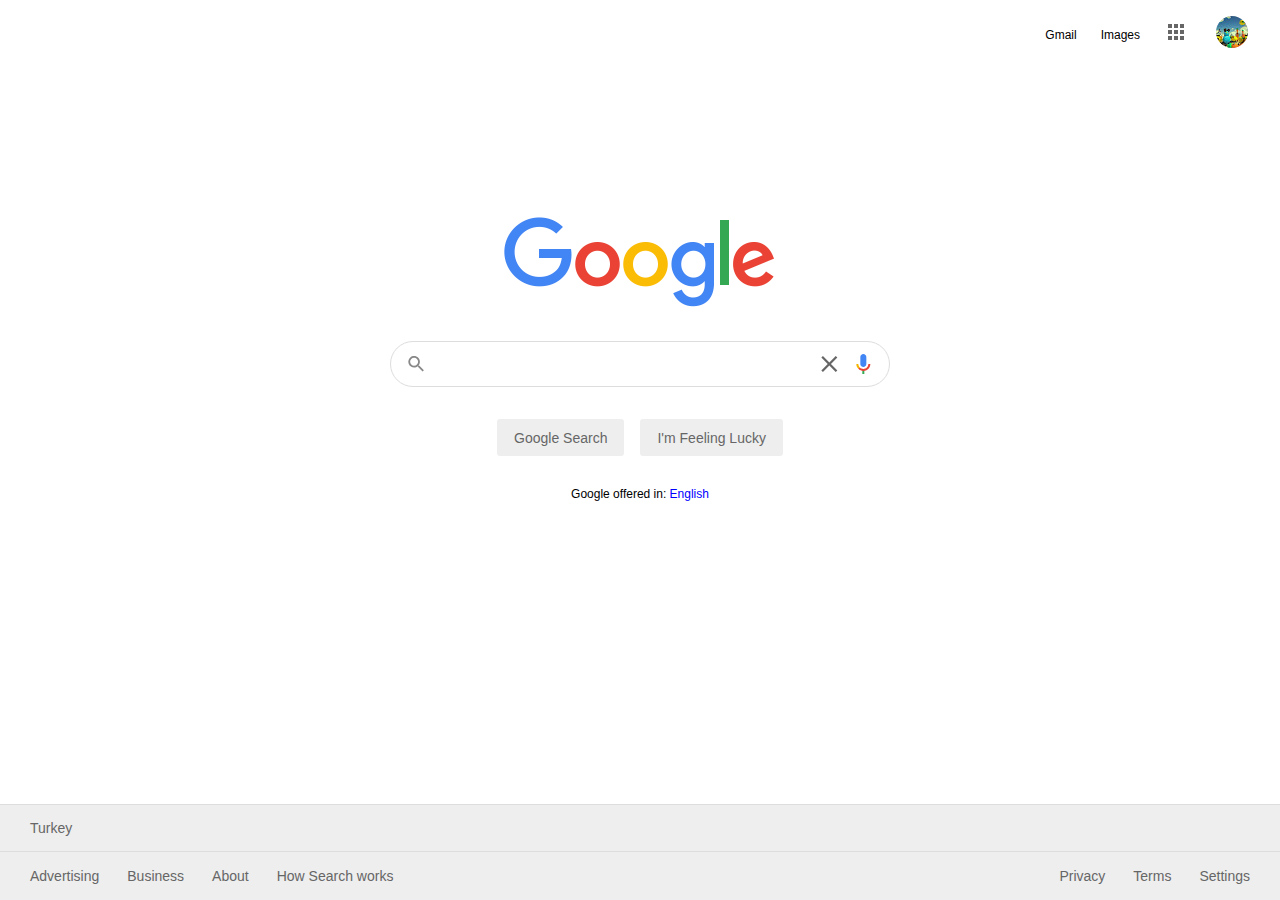
<file: index.html>
<!DOCTYPE html>
<html lang="en">
  <head>
    <meta charset="UTF-8" />
    <meta name="viewport" content="width=device-width, initial-scale=1.0" />
    <link rel="stylesheet" href="./index.css" />
    <title>Google</title>
  </head>
  <body>
    <header class="header">
      <nav>
        <ul class="frow just-right">
          <li>
            <a class="hov-underline font-small item" href="#">Gmail</a>
          </li>
          <li>
            <a class="hov-underline font-small item" href="#">Images</a>
          </li>
          <li>
            <a class="item" href="#">
              <svg
                class="col-gray"
                width="16"
                height="16"
                viewBox="0 0 16 16"
                xmlns="http://www.w3.org/2000/svg"
              >
                <rect width="4" height="4" />
                <rect y="6" width="4" height="4" />
                <rect y="12" width="4" height="4" />
                <rect x="6" width="4" height="4" />
                <rect x="6" y="6" width="4" height="4" />
                <rect x="6" y="12" width="4" height="4" />
                <rect x="12" width="4" height="4" />
                <rect x="12" y="6" width="4" height="4" />
                <rect x="12" y="12" width="4" height="4" />
              </svg>
            </a>
          </li>
          <li>
            <a href="#"
              ><img
                class="img-round item"
                src="./img/profile-pic.jpg"
                alt="user profile"
            /></a>
          </li>
        </ul>
      </nav>
    </header>
    <main class="fcol main">
      <img class="main-item" src="./img/google-logo.png" alt="google logo" />
      <form action="./search.html">
        <div class="frow search-box main-item">
          <svg
            class="search-icon"
            width="16"
            height="16"
            viewBox="0 0 18 18"
            fill="#888"
            xmlns="http://www.w3.org/2000/svg"
          >
            <path
              d="M12.5 11H11.71L11.43 10.73C12.4439 9.55402 13.0011 8.0527 13 6.5C13 5.21442 12.6188 3.95772 11.9046 2.8888C11.1903 1.81988 10.1752 0.986756 8.98744 0.494786C7.79973 0.00281635 6.49279 -0.125905 5.23192 0.124899C3.97104 0.375703 2.81285 0.994767 1.90381 1.90381C0.994767 2.81285 0.375703 3.97104 0.124899 5.23192C-0.125905 6.49279 0.00281635 7.79973 0.494786 8.98744C0.986756 10.1752 1.81988 11.1903 2.8888 11.9046C3.95772 12.6188 5.21442 13 6.5 13C8.11 13 9.59 12.41 10.73 11.43L11 11.71V12.5L16 17.49L17.49 16L12.5 11V11ZM6.5 11C4.01 11 2 8.99 2 6.5C2 4.01 4.01 2 6.5 2C8.99 2 11 4.01 11 6.5C11 8.99 8.99 11 6.5 11Z"
            />
          </svg>
          <input class="font-large search-field" type="text" />
          <svg
            class="search-icon"
            width="16"
            height="16"
            viewBox="0 0 14 14"
            fill="#666"
            xmlns="http://www.w3.org/2000/svg"
          >
            <path
              d="M14 1.41L12.59 0L7 5.59L1.41 0L0 1.41L5.59 7L0 12.59L1.41 14L7 8.41L12.59 14L14 12.59L8.41 7L14 1.41Z"
            />
          </svg>

          <svg
            class="search-icon"
            width="16"
            height="20"
            viewBox="0 0 14 20"
            fill="none"
            xmlns="http://www.w3.org/2000/svg"
          >
            <path
              d="M7 13C8.66 13 10 11.69 10 10.03V3.01C10 1.35 8.66 0 7 0C5.34 0 4 1.34 4 3.01V10.03C4 11.69 5.34 13 7 13Z"
              fill="#4285F4"
            />
            <path d="M6 16.08H8V20H6V16.08Z" fill="#34A853" />
            <path
              d="M2.05 14.87C0.78 13.54 0 12.04 0 10H2C2 11.45 2.56 12.42 3.47 13.38V13.7L2.32 14.88L2.05 14.87Z"
              fill="#F4B400"
            />
            <path
              d="M6.99999 14.93C6.34218 14.932 5.69055 14.796 5.08288 14.5299C4.47521 14.2638 3.92358 13.873 3.45999 13.38L2.04999 14.87C3.30999 16.21 5.06999 17 6.99999 17C10.87 17 13.99 14.08 13.99 10H12C12 12.92 9.75999 14.93 6.99999 14.93V14.93Z"
              fill="#EA4335"
            />
          </svg>
        </div>
        <div class="frow main-buttons main-item">
          <input
            type="submit"
            class="button font-normal col-gray"
            value="Google Search"
          />
          <input
            type="submit"
            class="button font-normal col-gray"
            value="I'm Feeling Lucky"
          />
        </div>
      </form>
      <p class="font-small main-item">
        Google offered in:
        <a class="hov-underline col-blue" href="#">English</a>
      </p>
    </main>
    <footer class="footer">
      <div class="footer-row">
        <p class="font-normal col-gray item">Turkey</p>
      </div>
      <div class="footer-row">
        <nav class="frow just-inbetween">
          <ul class="frow just-left">
            <li>
              <a class="hov-underline font-normal col-gray item" href="#"
                >Advertising</a
              >
            </li>
            <li>
              <a class="hov-underline font-normal col-gray item" href="#"
                >Business</a
              >
            </li>
            <li>
              <a class="hov-underline font-normal col-gray item" href="#"
                >About</a
              >
            </li>
            <li>
              <a class="hov-underline font-normal col-gray item" href="#"
                >How Search works</a
              >
            </li>
          </ul>
          <ul class="frow just-right">
            <li>
              <a class="hov-underline font-normal col-gray item" href="#"
                >Privacy</a
              >
            </li>
            <li>
              <a class="hov-underline font-normal col-gray item" href="#"
                >Terms</a
              >
            </li>
            <li>
              <a class="hov-underline font-normal col-gray item" href="#"
                >Settings</a
              >
            </li>
          </ul>
        </nav>
      </div>
    </footer>
  </body>
</html>
</file>
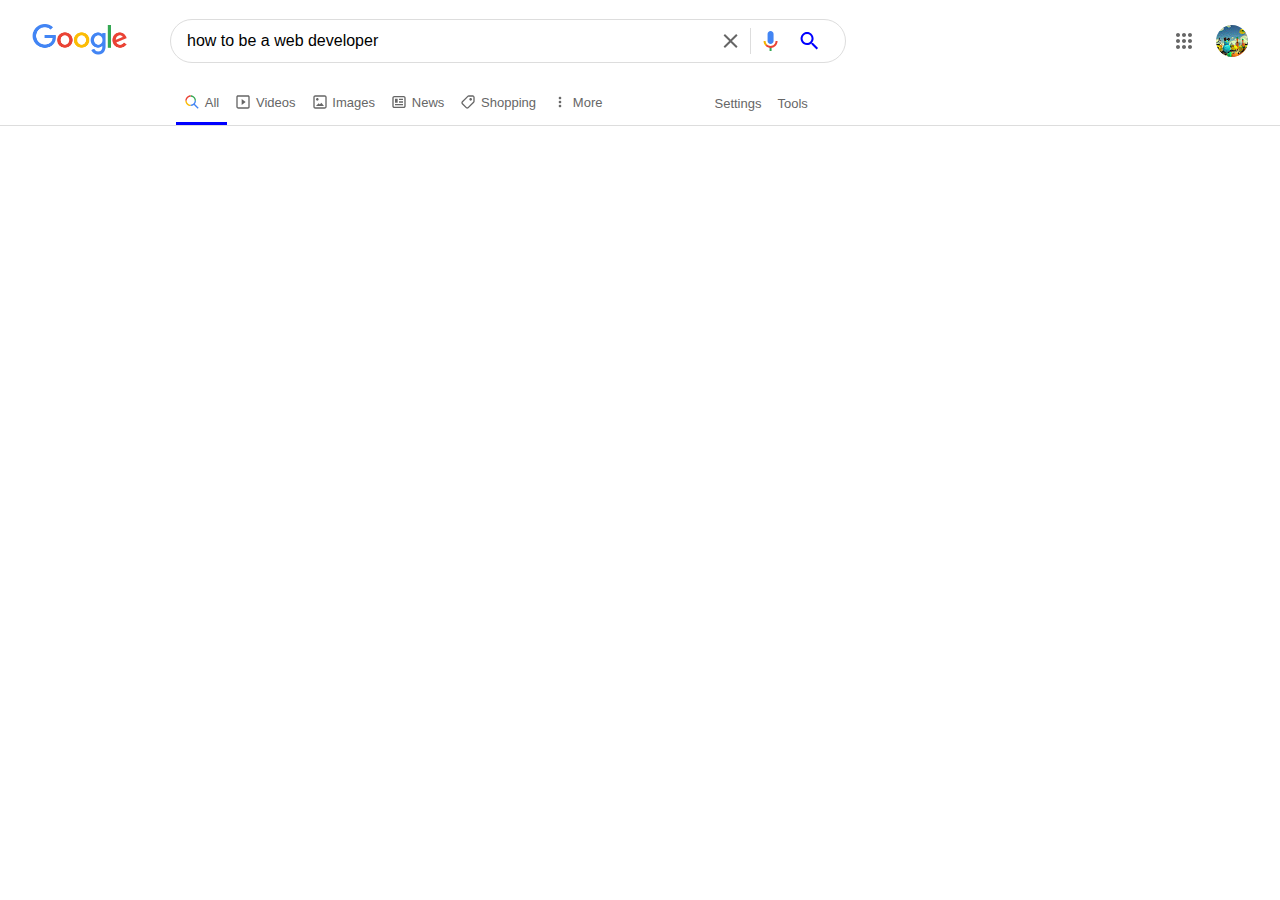
<file: search.html>
<!DOCTYPE html>
<!--
  https://www.google.com/search?sxsrf=ALeKk00SrBL-I5_6Bvgp9ZCyTDKM5qIg_g%3A1594992443432&ei=O6cRX7GAGs6ZkgXL-bH4Dg&q=how+to+be+a+web+developer&oq=how+to+be+a+we&gs_lcp=[base64]&sclient=psy-ab
-->
<html lang="en">
  <head>
    <meta charset="UTF-8" />
    <meta name="viewport" content="width=device-width, initial-scale=1.0" />
    <link rel="stylesheet" href="./search.css" />
    <title>Google Search</title>
  </head>
  <body>
    <header>
      <!-- Header Row 01 -->
      <div class="header-1">
        <!-- logo -->
        <a href="./index.html"
          ><img
            class="google-logo"
            src="./img/googlelogo_color_92x30dp.png"
            alt=""
        /></a>
        <!-- search box -->
        <form class="search-box">
          <input
            class="search-field"
            type="text"
            value="how to be a web developer"
          />
          <svg
            class="search-icon"
            width="14"
            height="14"
            viewBox="0 0 14 14"
            fill="#666"
            xmlns="http://www.w3.org/2000/svg"
          >
            <path
              d="M14 1.41L12.59 0L7 5.59L1.41 0L0 1.41L5.59 7L0 12.59L1.41 14L7 8.41L12.59 14L14 12.59L8.41 7L14 1.41Z"
            />
          </svg>
          <span class="separator-vertical"></span>
          <svg
            class="search-icon"
            width="14"
            height="20"
            viewBox="0 0 14 20"
            fill="none"
            xmlns="http://www.w3.org/2000/svg"
          >
            <path
              d="M7 13C8.66 13 10 11.69 10 10.03V3.01C10 1.35 8.66 0 7 0C5.34 0 4 1.34 4 3.01V10.03C4 11.69 5.34 13 7 13Z"
              fill="#4285F4"
            />
            <path d="M6 16.08H8V20H6V16.08Z" fill="#34A853" />
            <path
              d="M2.05 14.87C0.78 13.54 0 12.04 0 10H2C2 11.45 2.56 12.42 3.47 13.38V13.7L2.32 14.88L2.05 14.87Z"
              fill="#F4B400"
            />
            <path
              d="M6.99999 14.93C6.34218 14.932 5.69055 14.796 5.08288 14.5299C4.47521 14.2638 3.92358 13.873 3.45999 13.38L2.04999 14.87C3.30999 16.21 5.06999 17 6.99999 17C10.87 17 13.99 14.08 13.99 10H12C12 12.92 9.75999 14.93 6.99999 14.93Z"
              fill="#EA4335"
            />
          </svg>
          <svg
            class="search-icon"
            width="18"
            height="18"
            viewBox="0 0 18 18"
            fill="blue"
            xmlns="http://www.w3.org/2000/svg"
          >
            <path
              d="M12.5 11H11.71L11.43 10.73C12.4439 9.55402 13.0011 8.0527 13 6.5C13 5.21442 12.6188 3.95772 11.9046 2.8888C11.1903 1.81988 10.1752 0.986756 8.98744 0.494786C7.79973 0.00281635 6.49279 -0.125905 5.23192 0.124899C3.97104 0.375703 2.81285 0.994767 1.90381 1.90381C0.994767 2.81285 0.375703 3.97104 0.124899 5.23192C-0.125905 6.49279 0.00281635 7.79973 0.494786 8.98744C0.986756 10.1752 1.81988 11.1903 2.8888 11.9046C3.95772 12.6188 5.21442 13 6.5 13C8.11 13 9.59 12.41 10.73 11.43L11 11.71V12.5L16 17.49L17.49 16L12.5 11ZM6.5 11C4.01 11 2 8.99 2 6.5C2 4.01 4.01 2 6.5 2C8.99 2 11 4.01 11 6.5C11 8.99 8.99 11 6.5 11Z"
            />
          </svg>
        </form>
        <!-- top right menu -->
        <nav class="top-right-nav">
          <svg
            class="app-icon"
            width="16"
            height="16"
            viewBox="0 0 16 16"
            xmlns="http://www.w3.org/2000/svg"
          >
            <path
              d="M2 4C3.1 4 4 3.1 4 2C4 0.9 3.1 0 2 0C0.9 0 0 0.9 0 2C0 3.1 0.9 4 2 4ZM8 16C9.1 16 10 15.1 10 14C10 12.9 9.1 12 8 12C6.9 12 6 12.9 6 14C6 15.1 6.9 16 8 16ZM2 16C3.1 16 4 15.1 4 14C4 12.9 3.1 12 2 12C0.9 12 0 12.9 0 14C0 15.1 0.9 16 2 16ZM2 10C3.1 10 4 9.1 4 8C4 6.9 3.1 6 2 6C0.9 6 0 6.9 0 8C0 9.1 0.9 10 2 10ZM8 10C9.1 10 10 9.1 10 8C10 6.9 9.1 6 8 6C6.9 6 6 6.9 6 8C6 9.1 6.9 10 8 10ZM12 2C12 3.1 12.9 4 14 4C15.1 4 16 3.1 16 2C16 0.9 15.1 0 14 0C12.9 0 12 0.9 12 2ZM8 4C9.1 4 10 3.1 10 2C10 0.9 9.1 0 8 0C6.9 0 6 0.9 6 2C6 3.1 6.9 4 8 4ZM14 10C15.1 10 16 9.1 16 8C16 6.9 15.1 6 14 6C12.9 6 12 6.9 12 8C12 9.1 12.9 10 14 10ZM14 16C15.1 16 16 15.1 16 14C16 12.9 15.1 12 14 12C12.9 12 12 12.9 12 14C12 15.1 12.9 16 14 16Z"
            />
          </svg>
          <img class="round-img" src="./img/profile-pic.jpg" alt="" />
        </nav>
      </div>
      <!-- Header row 02 -->
      <nav class="header-2-nav">
        <!-- left nav -->
        <ul class="header-2-left-nav">
          <li>
            <a class="icon-link icon-link-selected" href=""
              ><svg
                width="24"
                height="24"
                viewBox="0 0 24 24"
                fill="none"
                xmlns="http://www.w3.org/2000/svg"
              >
                <path
                  d="M10 2V4C11.5913 4 13.1174 4.63214 14.2426 5.75736C15.3679 6.88258 16 8.4087 16 10H18C18 7.87827 17.1571 5.84344 15.6569 4.34315C14.1566 2.84285 12.1217 2 10 2Z"
                  fill="#34A853"
                />
                <path
                  d="M10 4V2C7.87827 2 5.84344 2.84285 4.34315 4.34315C2.84285 5.84344 2 7.87827 2 10H4C4 6.7 6.7 4 10 4Z"
                  fill="#EA4335"
                />
                <path
                  d="M4 10H2C2 12.1217 2.84285 14.1566 4.34315 15.6569C5.84344 17.1571 7.87827 18 10 18V16C6.7 16 4 13.31 4 10Z"
                  fill="#FBBC04"
                />
                <path
                  d="M22 20.59L16.31 14.9C17.4042 13.501 17.9991 11.7761 18 10H16C16 11.5913 15.3679 13.1174 14.2426 14.2426C13.1174 15.3679 11.5913 16 10 16V18C11.85 18 13.52 17.36 14.88 16.32L20.57 22.01L22 20.59Z"
                  fill="#4285F4"
                />
              </svg>
              <span>All</span></a
            >
          </li>
          <li>
            <a class="icon-link" href=""
              ><svg
                width="24"
                height="24"
                viewBox="0 0 24 24"
                xmlns="http://www.w3.org/2000/svg"
              >
                <path
                  d="M10 16.5L16 12L10 7.5V16.5ZM5 20H19C19.2652 20 19.5196 19.8946 19.7071 19.7071C19.8946 19.5196 20 19.2652 20 19V5C20 4.73478 19.8946 4.48043 19.7071 4.29289C19.5196 4.10536 19.2652 4 19 4H5C4.73478 4 4.48043 4.10536 4.29289 4.29289C4.10536 4.48043 4 4.73478 4 5V19C4 19.2652 4.10536 19.5196 4.29289 19.7071C4.48043 19.8946 4.73478 20 5 20ZM19.5 22H5C4.20435 22 3.44129 21.6839 2.87868 21.1213C2.31607 20.5587 2 19.7956 2 19V4.4C2 3.76348 2.25286 3.15303 2.70294 2.70294C3.15303 2.25286 3.76348 2 4.4 2H19.6C20.2365 2 20.847 2.25286 21.2971 2.70294C21.7471 3.15303 22 3.76348 22 4.4V19.5C22 20.163 21.7366 20.7989 21.2678 21.2678C20.7989 21.7366 20.163 22 19.5 22Z"
                />
              </svg>
              <span>Videos</span></a
            >
          </li>
          <li>
            <a class="icon-link" href=""
              ><svg
                width="24"
                height="24"
                viewBox="0 0 24 24"
                xmlns="http://www.w3.org/2000/svg"
              >
                <path
                  d="M14 13L18 18H6L10 14L11.79 15.78L14 13ZM7.99 10.01C8.52176 10.0113 9.03227 9.80136 9.40921 9.42628C9.78616 9.05121 9.99867 8.54176 10 8.01C10.0013 7.47824 9.79136 6.96773 9.41628 6.59079C9.04121 6.21384 8.53176 6.00133 8 6C7.46824 5.99867 6.95773 6.20864 6.58079 6.58372C6.20384 6.95879 5.99133 7.46824 5.99 8C5.98867 8.53176 6.19864 9.04226 6.57372 9.41921C6.94879 9.79616 7.45824 10.0087 7.99 10.01ZM22 5V19C21.9974 19.7939 21.6801 20.5544 21.1178 21.1149C20.5555 21.6753 19.7939 21.99 19 21.99H5C3.36 21.99 2 20.63 2 18.99V5C2 3.36 3.36 2 5 2H19C20.65 2 22 3.36 22 5ZM19.99 5C19.99 4.73478 19.8846 4.48043 19.6971 4.29289C19.5096 4.10536 19.2552 4 18.99 4H5C4.73478 4 4.48043 4.10536 4.29289 4.29289C4.10536 4.48043 4 4.73478 4 5V19C4 19.2652 4.10536 19.5196 4.29289 19.7071C4.48043 19.8946 4.73478 20 5 20H12V19.99H19C19.2652 19.99 19.5196 19.8846 19.7071 19.6971C19.8946 19.5096 20 19.2552 20 18.99V5"
                />
              </svg>
              <span>Images</span></a
            >
          </li>
          <li>
            <a class="icon-link" href=""
              ><svg
                width="24"
                height="24"
                viewBox="0 0 24 24"
                xmlns="http://www.w3.org/2000/svg"
              >
                <path
                  d="M12 11H18V13H12V11ZM6 17H18V15H6V17ZM6 13H10V7H6V13ZM22 5.78V18.22C22 19.76 20.66 21 19 21H5C3.36 21 2 19.75 2 18.22V5.78C2 4.26 3.36 3 5 3H19C20.64 3 22 4.25 22 5.78ZM19.99 12V5.78C19.99 5.36 19.53 5 18.99 5H5C4.46 5 4 5.36 4 5.78V18.22C4 18.64 4.46 19 5 19H19C19.54 19 20 18.64 20 18.22V12H19.99ZM12 9H18V7H12V9Z"
                />
              </svg>
              <span>News</span></a
            >
          </li>
          <li>
            <a class="icon-link" href=""
              ><svg
                width="24"
                height="24"
                viewBox="0 0 24 24"
                xmlns="http://www.w3.org/2000/svg"
              >
                <path
                  d="M21.11 2.89C20.8271 2.60564 20.4904 2.38049 20.1196 2.22768C19.7487 2.07487 19.3511 1.99747 18.95 2H13.15C12.34 2 11.57 2.31 10.99 2.89L7.25002 6.63L2.90002 10.98C2.32845 11.5536 2.00751 12.3303 2.00751 13.14C2.00751 13.9497 2.32845 14.7264 2.90002 15.3L8.69002 21.1C8.9727 21.3849 9.30883 21.6112 9.67913 21.7659C10.0494 21.9206 10.4466 22.0007 10.8479 22.0017C11.2493 22.0026 11.6468 21.9243 12.0178 21.7713C12.3889 21.6183 12.726 21.3936 13.01 21.11L21.1 13.01C21.68 12.43 22 11.67 22 10.85V5.05C22 4.24 21.68 3.46 21.11 2.89ZM20 10.85C20 11.13 19.88 11.39 19.68 11.59L15.95 15.33L11.59 19.69C11.18 20.1 10.51 20.1 10.1 19.69L7.21002 16.79L4.31002 13.89C4.11399 13.6916 4.00406 13.4239 4.00406 13.145C4.00406 12.8661 4.11399 12.5984 4.31002 12.4L12.41 4.3C12.61 4.1 12.87 4 13.15 4L18.95 3.99C19.0888 3.98999 19.2261 4.01748 19.3542 4.07087C19.4822 4.12426 19.5984 4.2025 19.696 4.30106C19.7937 4.39963 19.8708 4.51656 19.923 4.64511C19.9752 4.77366 20.0013 4.91127 20 5.05V10.85ZM16 6C17.1 6 18 6.9 18 8C18 9.1 17.1 10 16 10C14.9 10 14 9.1 14 8C14 6.9 14.9 6 16 6Z"
                />
              </svg>
              <span>Shopping</span></a
            >
          </li>
          <li>
            <a class="icon-link" href=""
              ><svg
                width="24"
                height="24"
                viewBox="0 0 24 24"
                xmlns="http://www.w3.org/2000/svg"
              >
                <path
                  d="M12 8C13.1 8 14 7.1 14 6C14 4.9 13.1 4 12 4C10.9 4 10 4.9 10 6C10 7.1 10.9 8 12 8ZM12 10C10.9 10 10 10.9 10 12C10 13.1 10.9 14 12 14C13.1 14 14 13.1 14 12C14 10.9 13.1 10 12 10ZM12 16C10.9 16 10 16.9 10 18C10 19.1 10.9 20 12 20C13.1 20 14 19.1 14 18C14 16.9 13.1 16 12 16Z"
                />
              </svg>
              <span>More</span></a
            >
          </li>
        </ul>
        <!-- right nav -->
        <ul class="header-2-right-nav">
          <li>
            <a class="icon-link" href="#"><span>Settings</span></a>
          </li>
          <li>
            <a class="icon-link" href="#"><span>Tools</span></a>
          </li>
        </ul>
      </nav>
    </header>
  </body>
</html>
</file>
<file: index.css>
@import url("./reset.css");

*,
a,
p {
  font-family: Arial, Helvetica, sans-serif;
}

.frow {
  display: flex;
  align-items: center;
  justify-content: center;
}

.fcol {
  display: flex;
  flex-direction: column;
  justify-content: center;
  align-items: center;
}

.just-left {
  justify-content: flex-start;
}

.just-right {
  justify-content: flex-end;
}

.just-inbetween {
  justify-content: space-between;
}

.hov-underline:hover {
  text-decoration: underline;
}

.font-large {
  font-size: 16px;
}

.font-normal {
  font-size: 14px;
}

.font-small {
  font-size: 12px;
}

.col-blue {
  color: blue;
}

.col-gray {
  color: #666;
  fill: #666;
}
.img-round {
  border-radius: 50%;
}

.button {
  border: 1px solid transparent;
  background-color: #eee;
  padding: 0.6rem 1rem;
  border-radius: 3px;
  outline: none;
}

.button:hover {
  border: 1px solid #aaa;
  box-shadow: 0 2px 3px rgba(0, 0, 0, 0.1);
  color: #222;
}

.search-box {
  border: 1px solid #ddd;
  width: 500px;
  height: 46px;
  border-radius: 25px;
  padding: 0.5rem;
}

.search-box:hover {
  box-shadow: 1px 2px 7px rgba(0, 0, 0, 0.2);
}

.search-field {
  width: 100%;
  margin: 0 1rem;
  border: none;
  outline: none;
}

.search-icon {
  margin: 0.5rem;
  width: 26px;
}

.header {
  padding: 1rem;
}

.footer {
  position: fixed;
  bottom: 0;
  left: 0;
  right: 0;
}

.footer-row {
  background-color: #eee;
  padding: 1rem 1rem 1rem 1rem;
  border-top: 1px solid #ddd;
}

.item {
  margin-left: 1em;
  margin-right: 1em;
}

.main {
  margin-top: 150px;
}

.main-item {
  margin-bottom: 2rem;
}

.main-buttons > * {
  margin-left: 0.5rem;
  margin-right: 0.5rem;
}
</file>
<file: search.css>
@import url("./reset.css");

*,
span {
  font-family: Arial, Helvetica, sans-serif;
}

.round-img {
  border-radius: 50%;
}

.header-1 {
  display: flex;
  justify-content: space-between;
  align-items: center;
  padding: 1.5rem 2rem 1.5rem 2rem;
}

.google-logo {
  width: 96px;
}

.search-box {
  border: 1px solid #ddd;
  display: flex;
  justify-content: center;
  align-items: center;
  height: 44px;
  width: 676px;
  border-radius: 24px;
  padding-left: 1rem;
  padding-right: 1rem;
  position: absolute;
  left: 170px;
}

.search-box:hover {
  box-shadow: 1px 2px 7px rgba(0, 0, 0, 0.2);
}

.search-field {
  width: 100%;
  font-family: Arial, Helvetica, sans-serif;
  font-size: 16px;
  border: none;
  outline: none;
}

.search-icon {
  width: 3rem;
}

.app-icon {
  margin-right: 1.5rem;
  fill: #666;
}

.separator-vertical {
  border-right: 1px solid #ddd;
  height: 26px;
}

.top-right-nav {
  display: flex;
  justify-content: center;
  align-items: center;
}

.icon-link {
  display: flex;
  align-items: center;
  padding: 0.5rem;
}

.icon-link span {
  font-size: 13px;
  color: #666;
}

.icon-link svg {
  fill: #666;
  width: 1rem;
  margin-right: 0.3rem;
}

.icon-link-selected {
  border-bottom: 3px solid blue;
}

.header-2-nav {
  display: flex;
  align-items: center;
  border-bottom: 1px solid #ddd;
}

.header-2-left-nav,
.header-2-right-nav {
  display: flex;
  margin-left: 11rem;
}

.header-2-right-nav {
  margin-left: 6rem;
}
</file>
